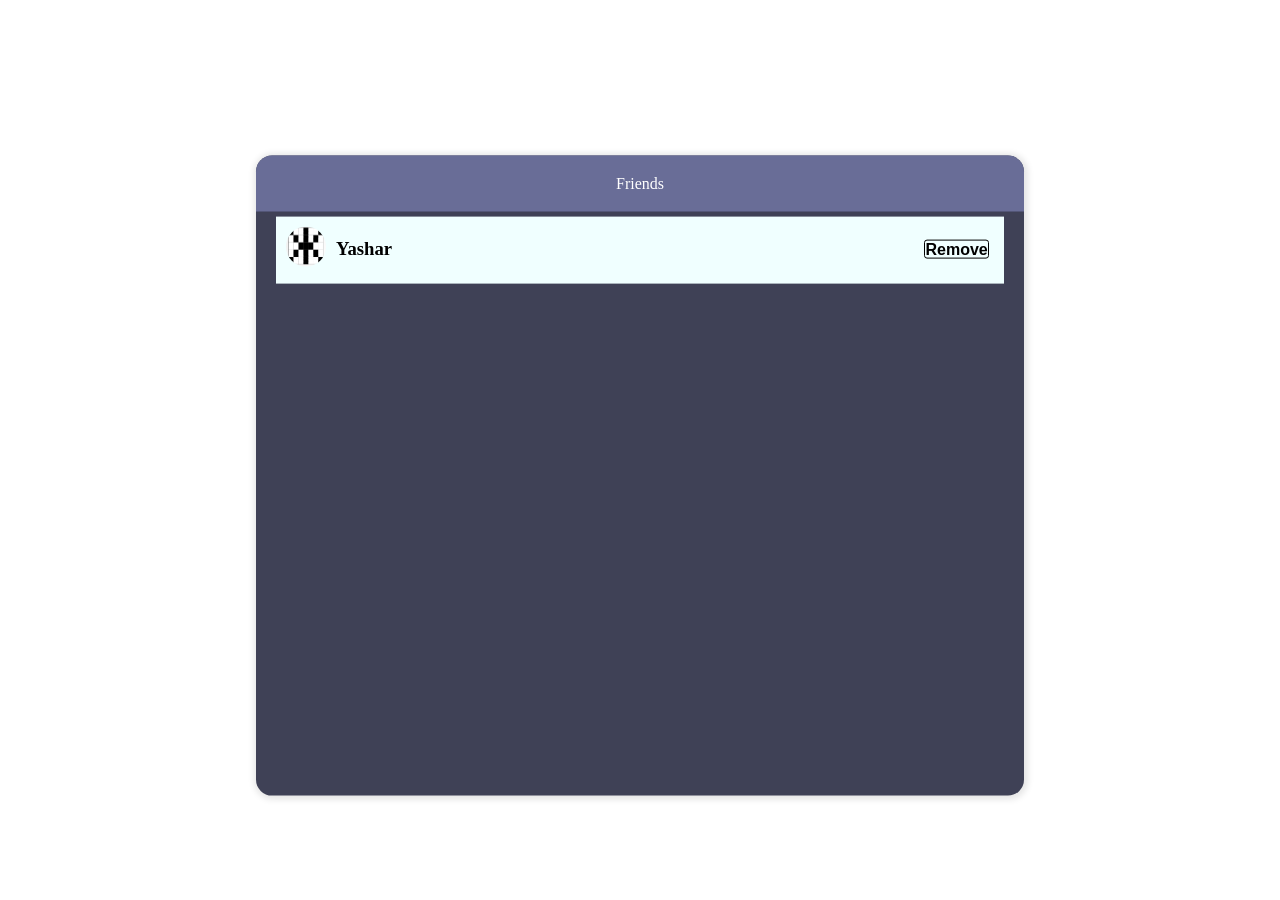
<file: friends.html>
<!DOCTYPE html>
<html>

<head>
    <meta charset="utf-8">
    <meta name="viewport" content="width=device-width, initial-scale=1.0">
    <title>Friends</title>
    <script src="https://ajax.googleapis.com/ajax/libs/jquery/3.5.1/jquery.min.js"></script>
    <style>
        .friendbox {
            width: 90%;
            max-width: 48rem;
            min-height: 40rem;
            max-height: 300px;
            position: absolute;
            top: 50%;
            left: 50%;
            transform: translate(-50%, -46%);
            background-color: #3f4156;
            border-radius: 1rem;
            box-shadow: 1px 1px 6px 3px rgb(0 0 0 / 10%);
        }

        .friendbox_body::-webkit-scrollbar {
            display: none;
        }


        .friendbox_body {
            -ms-overflow-style: none;
            scrollbar-width: none;
        }

        .friendbox_header {
            display: flex;
            padding: 0.5rem;
            border-top-left-radius: 1rem;
            border-top-right-radius: 1rem;
            text-align: center;
            justify-content: center;
            background-color: #696d97;
        }

        .friendbox_text {
            display: flex;
            gap: 1.5rem;
            height: 40px;
            color: white;
            align-items: center;
        }

        .friendbox_body {
            overflow-y: scroll;
            max-height: 600px;
        }

        .friendbox_body_text {
            background-color: #3f4156;
            max-width: 350px;
            overflow-wrap: break-word;
            margin: 10px;
            border-radius: 4px;
        }

        .friendname {
            margin-left: 0px;
            margin-top: 5px;
            margin-bottom: 5px;
            width: 200px;
            height: 250px;
            background-color: azure;
        }

        .friendname>.text {
            text-align: center;
        }

        .friendname>.data>img {
            width: 40px;
            height: 40px;
            border-radius: 50%;
            margin-top: 10px;
        }

        .data {
            display: flex;
        }

        .data>.text>h3 {
            margin-left: 10px;
            margin-top: 21px;
        }

        .data>.text>h3>.xtext {
            text-decoration: none;
            font-family: 'Trebuchet MS', sans-serif;
            font-size: medium;
            border-style: solid;
            border-radius: 3px;
            margin-top: 1px;
            border-width: thin;
            color: black;
        }
    </style>
    <script>

        setInterval(function () {

            document.querySelector(".friendbox_body").style.maxHeight = document.querySelector(".friendbox").clientHeight - document.querySelector(".friendbox_header").clientHeight + "px";
            for (let i = 0; i < document.getElementsByClassName("friendname").length; i++) {
                document.getElementsByClassName("friendname")[i].style.width = (document.querySelector(".friendbox").offsetWidth - 40) + "px";
                document.getElementsByClassName("friendname")[i].style.height = (document.querySelector(".friendbox").clientHeight - document.querySelector(".friendbox_header").clientHeight - 45) / 8 + "px";
                document.getElementsByClassName("friendname")[i].style.marginLeft = `${document.getElementById("friendbox").offsetWidth / 2 - document.querySelector(".friendname").offsetWidth / 2}px`;
                document.getElementsByClassName("data")[i].style.marginLeft = `10px`;
                document.getElementsByClassName("data")[i].style.marginLeft = `10px`;
                document.getElementsByClassName("xtext")[i].style.marginLeft = document.querySelector(".friendname").offsetWidth - 200 + "px"
            }


        }, 10);
    </script>
</head>

<body>
    <div class="friendbox" id="friendbox">
        <div class="friendbox_header">
            <div class="friendbox_text">
                Friends
            </div>
        </div>
        <div id="friendbox_body" class="friendbox_body">
            <div id="friendname" class="friendname">
                <div class="data">
                    <img src=".\static\images\01.01.2022_22.34.17_REC_66b2BlW.png">
                    <div class="text">
                        <h3>
                            Yashar <a href="/" class="xtext"> Remove </a>
                        </h3>
                    </div>
                </div>
            </div>
        </div>


</body>

</html>
</file>
